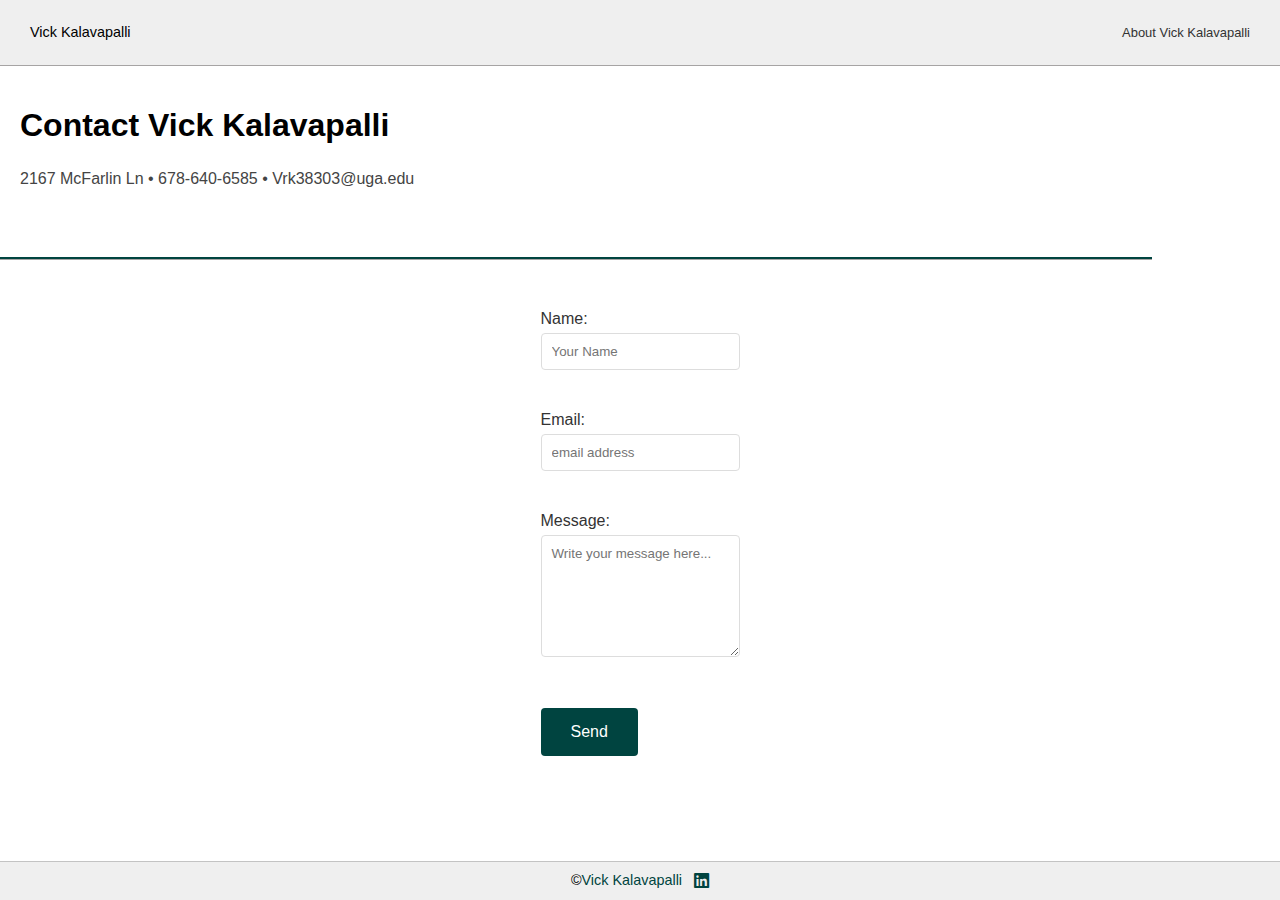
<file: contact.html>
<!DOCTYPE html>
<html lang="en">
<head>
    <meta charset="UTF-8">
    <meta name="viewport" content="width=device-width, initial-scale=1.0">
    <title>Contact Vick Kalavapalli</title>
    <link rel="stylesheet" href="https://cdnjs.cloudflare.com/ajax/libs/font-awesome/6.0.0-beta3/css/all.min.css">
    <link rel="stylesheet" href="index.css">
</head>
<body>
    <nav>
        <p>Vick Kalavapalli</p>
        <p><a href="index.html">About Vick Kalavapalli</a></p> <!-- Link to index.html -->
    </nav>

    <section>
        <h1>Contact Vick Kalavapalli</h1>
        <p>2167 McFarlin Ln &bull; 678-640-6585 &bull; Vrk38303@uga.edu</p>
    </section>

    <hr>

    <div class="one-col">
        <form method="POST" action="https://formsubmit.co/ca1e277893cc2b9c2293041fd58b4f2d">
            <!-- Name Field -->
            <label for="name">Name:</label>
            <input type="text" id="name" name="name" placeholder="Your Name" required>
            <br><br>
        
            <!-- Hidden Field for Redirect -->
            <input type="hidden" name="_next" value="http://127.0.0.1:5500/cv/thankyou.html"> <!-- Redirect to contact.html -->
            
            <!-- Email Field -->
            <label for="email">Email:</label>
            <input type="email" id="email" name="email" placeholder="email address" required>
            <br><br>
        
            <!-- Message Field -->
            <label for="message">Message:</label>
            <textarea id="message" name="message" rows="6" placeholder="Write your message here..." required></textarea>
            <br><br>
        
            <!-- Submit Button -->
            <button type="submit">Send</button>
        </form>
        
        
    </div>

    <footer>
        &copy; <a href="index.html">Vick Kalavapalli</a> <!-- Link back to index.html -->
        &nbsp;&nbsp;&nbsp;
        <a href="https://www.linkedin.com/public-profile/settings?trk=d_flagship3_profile_self_view_public_profile" target="_blank">
            <i class="fab fa-linkedin"></i> <!-- Font Awesome LinkedIn icon -->
        </a>
    </footer>
</body>
</html>
</file>
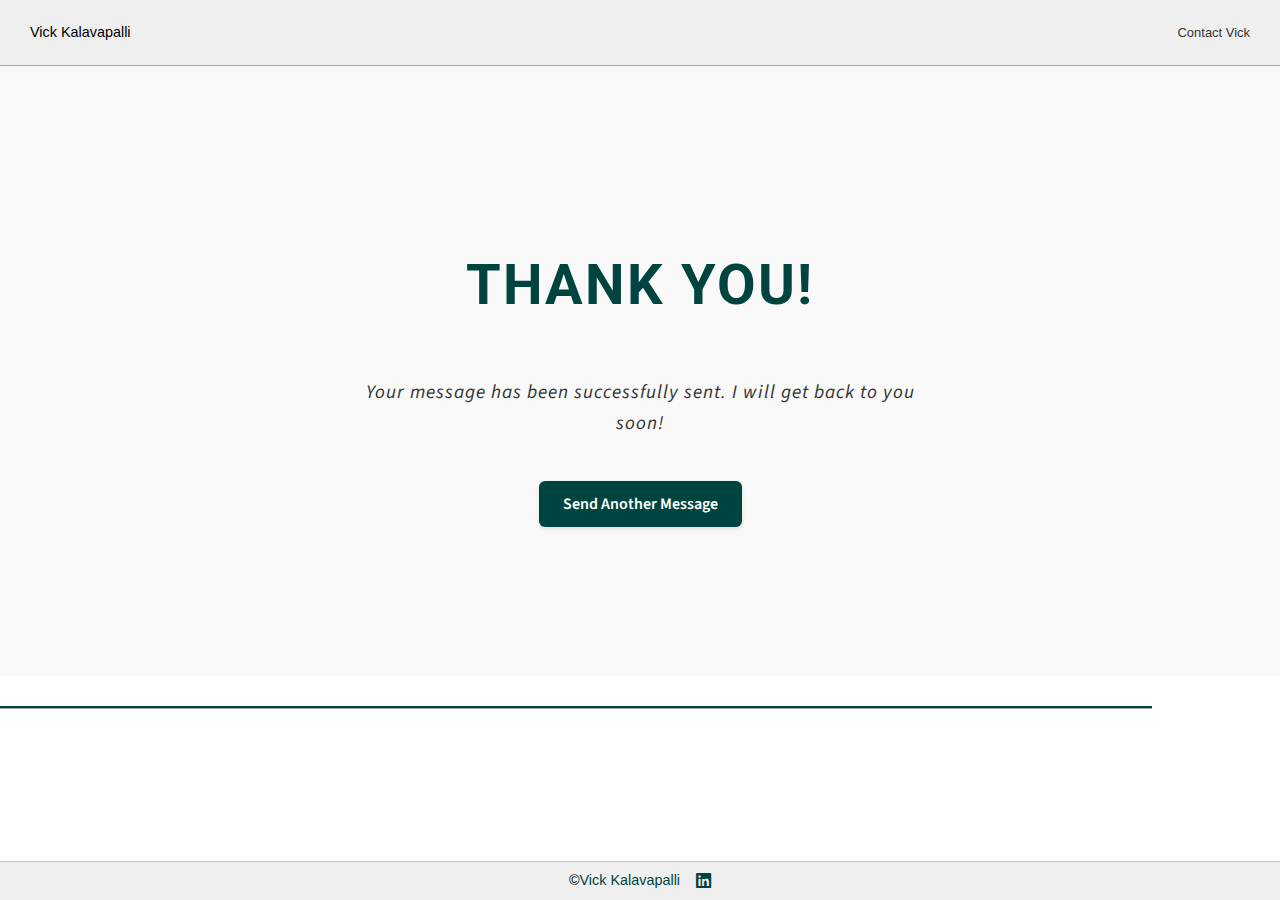
<file: thankyou.html>
<!DOCTYPE html>
<html lang="en">
<head>
    <meta charset="UTF-8">
    <meta name="viewport" content="width=device-width, initial-scale=1.0">
    <title>Thank You - Vick Kalavapalli</title>
    <link href="https://fonts.googleapis.com/css2?family=Oswald:wght@600&family=Playfair+Display:wght@700&family=Roboto:wght@700&family=Source+Sans+Pro:wght@400;600&display=swap" rel="stylesheet">
    <link rel="stylesheet" href="https://cdnjs.cloudflare.com/ajax/libs/font-awesome/6.0.0-beta3/css/all.min.css">
    <link rel="stylesheet" href="index.css">
</head>
<body>
    <!-- Navigation Section -->
    <nav>
        <p>Vick <strong>Kalavapalli</strong></p>
        <p><a href="contact.html">Contact Vick</a></p> 
    </nav> 

    <!-- Splash Section -->
    <section class="splash thank-you">
        <h1>Thank You!</h1>
        <p>Your message has been successfully sent. I will get back to you soon!</p>
        <a href="contact.html">Send Another Message</a>
    </section>
    
    <hr>

    <!-- Footer Section -->
    <footer>
        &copy; <a href="contact.html">Vick Kalavapalli</a>&nbsp;&nbsp;&nbsp;&nbsp;
        <a href="https://www.linkedin.com/public-profile/settings?trk=d_flagship3_profile_self_view_public_profile" target="_blank">
            <i class="fab fa-linkedin"></i>
        </a>
    </footer>
</body>
</html>
</file>
<file: index.css>
/* Google Fonts Import */
@import url('https://fonts.googleapis.com/css2?family=Oswald:wght@600&family=Righteous&family=Playfair+Display:wght@700&family=Poppins:wght@600&family=Merriweather:wght@700&family=Source+Sans+Pro:wght@400;600&family=Roboto:wght@700&display=swap');

/* General Styles */
body {
    margin: 0;
    font-family: 'Lato', sans-serif;
    min-height: 100vh;
    display: flex;
    flex-direction: column;
}

/* Nav Styles */
nav {
    background-color: #efefef;
    padding: 10px 30px;
    border-bottom: solid thin #a6a4a4;
    display: flex;
    justify-content: space-between;
    align-items: center;
}

nav p, nav a {
    font-weight: 200;
    font-size: 0.9em;
}

nav a {
    text-decoration: none;
    color: #333;
}

nav a:hover {
    color: #004440;
    font-weight: bold;
    background-color: #c3c3c3;
    padding: 5px 10px;
    border-radius: 4px;
    transition: all 0.3s ease;
}

/* Footer Styles */
footer {
    display: flex;
    justify-content: center;
    background-color: #efefef;
    padding: 10px 30px;
    border-top: solid thin #c3c3c3;
    font-weight: 200;
    font-size: 0.9em;
    position: sticky;
    bottom: 0;
    margin-top: auto;
}

footer a {
    text-decoration: none;
    color: #004440;
}

footer a:hover {
    color: #004440;
}

/* Splash Section */
.splash {
    text-align: center;
    padding: 40px 20px;
    background-color: #f9f9f9;
}

.splash h1 {
    font-family: 'Roboto', sans-serif;
    color: #004440;
    font-size: 3.5em;
    margin-bottom: 20px;
    font-weight: 700;
    text-transform: uppercase;
    letter-spacing: 2px;
}

.splash img {
    border: 8px double #004440;
    border-radius: 28px;
    margin: 20px auto;
    display: block;
    box-shadow: 0 0 20px rgba(0, 68, 64, 0.5), 
                0 0 0 4px #a6a4a4;
    width: 200px;
    height: 200px;
    object-fit: cover;
    padding: 4px;
}

.splash p {
    font-family: 'Source Sans Pro', sans-serif;
    color: #004440;
    font-size: 1.1em;
    line-height: 1.6;
    text-align: center;
    margin: 20px auto;
    max-width: 600px;
    padding: 0 20px;
}

/* Specific styles for first and last paragraphs */
.splash p:first-of-type {
    font-size: 1.2em;
    font-weight: 600;
    letter-spacing: 1px;
    margin: 25px auto;
    padding: 10px;
    max-width: 500px;
}

.splash p:last-of-type {
    font-family: 'Playfair Display', serif;
    color: #333;
    font-style: italic;
    font-weight: 400;
    line-height: 1.8;
}

/* Thank You Page */
.splash.thank-you {
    text-align: center;
    padding: 80px 20px;
    background-color: #f9f9f9;
    min-height: 50vh;
    display: flex;
    flex-direction: column;
    align-items: center;
    justify-content: center;
}

.splash.thank-you h1 {
    font-family: 'Roboto', sans-serif;
    color: #004440;
    font-size: 3.5em;
    margin-bottom: 1.5rem;
    font-weight: 700;
    text-transform: uppercase;
    letter-spacing: 2px;
}

.splash.thank-you p {
    font-family: 'Source Sans Pro', sans-serif;
    color: #333;
    font-size: 1.2em;
    line-height: 1.6;
    margin-bottom: 2rem;
    max-width: 600px;
}

.splash.thank-you a {
    display: inline-block;
    background-color: #004440;
    color: white;
    padding: 12px 24px;
    border-radius: 6px;
    text-decoration: none;
    font-family: 'Source Sans Pro', sans-serif;
    font-weight: 600;
    transition: all 0.3s ease;
    box-shadow: 0 2px 4px rgba(0, 0, 0, 0.1);
}

.splash.thank-you a:hover {
    background-color: #003330;
    transform: translateY(-2px);
    box-shadow: 0 4px 8px rgba(0, 0, 0, 0.15);
}

/* Animation for Thank You Message */
@keyframes fadeIn {
    from {
        opacity: 0;
        transform: translateY(20px);
    }
    to {
        opacity: 1;
        transform: translateY(0);
    }
}

.splash.thank-you h1,
.splash.thank-you p,
.splash.thank-you a {
    animation: fadeIn 0.8s ease-out forwards;
}

.splash.thank-you p {
    animation-delay: 0.2s;
}

.splash.thank-you a {
    animation-delay: 0.4s;
}

/* Horizontal Rules */
hr {
    border: none;
    border-top: 2px solid #004440;
    border-bottom: 1px solid #a6a4a4;
    margin: 30px 0;
    width: 90%;
}

/* Sections */
section {
    padding: 20px;
}

/* Education Section */
.education-section h2 {
    font-family: 'Merriweather', serif;
    color: #2C3E50;
    font-size: 2.2em;
    margin-bottom: 1.5rem;
    position: relative;
    padding-bottom: 0.5rem;
}

.education-section h2::after {
    content: '';
    position: absolute;
    bottom: 0;
    left: 0;
    width: 60px;
    height: 3px;
    background-color: #004440;
}

.education-details {
    font-family: 'Source Sans Pro', sans-serif;
    font-size: 1.1em;
    line-height: 1.8;
    background-color: #f8f9fa;
    padding: 1.5rem;
    border-left: 4px solid #004440;
    border-radius: 0 8px 8px 0;
    box-shadow: 0 2px 4px rgba(0,0,0,0.1);
}

/* Honors and Awards Section */
.honors-section h2 {
    font-family: 'Oswald', sans-serif;
    color: #2C3E50;
    font-size: 2.2em;
    margin-bottom: 1.5rem;
    position: relative;
    padding-bottom: 0.5rem;
}

.honors-section h2::after {
    content: '';
    position: absolute;
    bottom: 0;
    left: 0;
    width: 60px;
    height: 3px;
    background-color: #004440;
}

.honors-list {
    background-color: #f8f9fa;
    padding: 1.5rem;
    border-radius: 8px;
    box-shadow: 0 2px 4px rgba(0,0,0,0.1);
}

.honors-list dt {
    font-family: 'Source Sans Pro', sans-serif;
    font-size: 1.2em;
    font-weight: 600;
    color: #004440;
}

.honors-list dd {
    font-family: 'Source Sans Pro', sans-serif;
    color: #666;
    font-size: 1em;
}

/* Skills Section */
.skills-section h2 {
    font-family: 'Poppins', sans-serif;
    color: #2C3E50;
    font-size: 2.2em;
    margin-bottom: 1.5rem;
    position: relative;
    padding-bottom: 0.5rem;
}

.skills-section h2::after {
    content: '';
    position: absolute;
    bottom: 0;
    left: 0;
    width: 60px;
    height: 3px;
    background-color: #004440;
}

.custom-list {
    display: flex;
    flex-wrap: wrap;
    gap: 1rem;
    padding: 0;
}

.custom-list li {
    font-family: 'Source Sans Pro', sans-serif;
    background-color: #f8f9fa;
    color: #004440;
    padding: 0.8rem 1.5rem;
    border-radius: 25px;
    border: 2px solid #004440;
    font-size: 1.1em;
    transition: all 0.3s ease;
    box-shadow: 0 2px 4px rgba(0,0,0,0.1);
}

.custom-list li:hover {
    transform: translateY(-2px);
    box-shadow: 0 4px 6px rgba(0,0,0,0.15);
}

/* Leadership and Experience Section */
.experience-section h2 {
    font-family: 'Oswald', sans-serif;
    color: #2C3E50;
    font-size: 2.2em;
    margin-bottom: 1.5rem;
    position: relative;
    padding-bottom: 0.5rem;
}

.experience-section h2::after {
    content: '';
    position: absolute;
    bottom: 0;
    left: 0;
    width: 60px;
    height: 3px;
    background-color: #004440;
}

.experience-grid {
    display: grid;
    grid-template-columns: 2fr 1fr;
    gap: 1.5rem 2rem;
    padding: 0;
}

.experience-grid dt {
    font-family: 'Source Sans Pro', sans-serif;
    font-size: 1.2em;
    font-weight: 600;
    color: #004440;
    padding: 1rem;
    background-color: #f8f9fa;
    border-radius: 6px;
    box-shadow: 0 2px 4px rgba(0,0,0,0.1);
    transition: transform 0.3s ease;
}

.experience-grid dt:hover {
    transform: translateX(5px);
}

.experience-grid dt a {
    color: #004440;
    text-decoration: none;
    transition: all 0.3s ease;
    padding: 2px 6px;
    border-radius: 4px;
}

.experience-grid dt a:hover {
    background-color: #004440;
    color: white;
}

.experience-grid dd {
    font-family: 'Source Sans Pro', sans-serif;
    color: #666;
    font-size: 1em;
    display: flex;
    align-items: center;
    padding-left: 1rem;
    border-left: 3px solid #004440;
}

/* Section Headings */
section h2 {
    font-family: 'Lato', sans-serif;
    color: #004440;
    font-size: 1.8em;
    margin-bottom: 20px;
}

/* Paragraph Styles */
section p {
    line-height: 1.6;
    color: #444;
}

/* link styles */
section a {
    color: #004440;
    text-decoration: none;
    transition: all 0.3s ease;
}

section a:hover {
    color: #004440;
    background-color: #f0f0f0;
    padding: 2px 6px;
    border-radius: 4px;
}

/* List Styles */
ul {
    list-style-type: none;
    padding-left: 20px;
    margin-bottom: 10px;
}

dl {
    display: grid;
    grid-template-columns: auto 1fr;
    gap: 10px 20px;
    align-items: center;
}

dl dt {
    font-weight: bold;
}

dl dd {
    margin: 0;
}

/* Projects Section */
.projects-section h2 {
    font-family: 'Oswald', sans-serif;
    color: #2C3E50;
    font-size: 2.2em;
    margin-bottom: 1.5rem;
    position: relative;
    padding-bottom: 0.5rem;
}

.projects-section h2::after {
    content: '';
    position: absolute;
    bottom: 0;
    left: 0;
    width: 60px;
    height: 3px;
    background-color: #004440;
}

.three-col {
    display: grid;
    grid-template-columns: repeat(3, 1fr);
    gap: 2rem;
    padding: 2rem;
    margin: 1rem 0;
    align-items: start;
}

.card {
    background-color: #fff;
    border-radius: 12px;
    padding: 0; 
    box-shadow: 0 4px 6px rgba(0, 0, 0, 0.1);
    transition: transform 0.3s ease, box-shadow 0.3s ease;
    border: 1px solid #eee;
    overflow: hidden; 
}

.card:hover {
    transform: translateY(-5px);
    box-shadow: 0 6px 12px rgba(0, 0, 0, 0.15);
}

.card img {
    width: 100%;
    height: 300px;
    object-fit: cover;
    border-bottom: 2px solid #004440;
}

.card h3 {
    font-family: 'Source Sans Pro', sans-serif;
    color: #004440;
    font-size: 1.3em;
    margin: 1.5rem 1.5rem 1rem 1.5rem;
    padding-bottom: 0.5rem;
    border-bottom: 2px solid #004440;
}

.card .custom-list {
    padding: 0 1.5rem 1.5rem 1.5rem;
    margin: 0;
}

.card .custom-list li {
    font-family: 'Source Sans Pro', sans-serif;
    color: #666;
    font-size: 0.95em;
    line-height: 1.6;
    margin-bottom: 1rem;
    padding-left: 1.2rem;
    position: relative;
}

.card .custom-list li:before {
    content: "•";
    color: #004440;
    position: absolute;
    left: 0;
    top: 0;
}

/* Responsive Design for Cards */
@media (max-width: 1200px) {
    .three-col {
        grid-template-columns: repeat(2, 1fr);
        padding: 1.5rem;
    }
}

@media (max-width: 768px) {
    .three-col {
        grid-template-columns: 1fr;
        padding: 1rem;
    }
    
    .splash p {
        font-size: 1em;
        padding: 0 15px;
    }
    
    .splash p:first-of-type {
        font-size: 1.1em;
    }
    
    form button {
        width: 100%;
        padding: 12px 20px;
    }
}

/* Contact Page Styles */
.one-col {
    max-width: 600px;
    margin: 0 auto;
    padding: 20px;
}

form {
    display: flex;
    flex-direction: column;
}

form label {
    color: #333;
    margin-bottom: 5px;
}

form input, form textarea {
    padding: 10px;
    border: 1px solid #ddd;
    border-radius: 4px;
    font-family: 'Lato', sans-serif;
    margin-bottom: 5px;
}

form textarea {
    resize: vertical;
    min-height: 100px;
}

form input:focus, form textarea:focus {
    outline: none;
    border-color: #004440;
    box-shadow: 0 0 5px rgba(0, 68, 64, 0.2);
}

form button {
    background-color: #004440;
    color: white;
    padding: 15px 30px;
    border: none;
    border-radius: 4px;
    cursor: pointer;
    font-size: 1em;
    margin-top: 10px;
    align-self: flex-start;
    transition: background-color 0.3s ease;
}

form button:hover {
    background-color: #003330;
    transform: translateY(-2px);
    box-shadow: 0 2px 4px rgba(0,0,0,0.2);
}
/* Link Styles */
.experience-grid dt a {
    color: #004440;
    text-decoration: none;
    transition: all 0.3s ease;
    padding: 2px 6px;
    border-radius: 4px;
}

.experience-grid dt a:hover {
    background-color: #004440;
    color: white;
}

/* LinkedIn Icon  */
footer .fab.fa-linkedin {
    font-size: 1.2em;
    color: #004440;
    transition: all 0.3s ease;
}

footer a:hover .fab.fa-linkedin {
    color: #0A66C2;  
    transform: scale(1.2);
}
</file>
